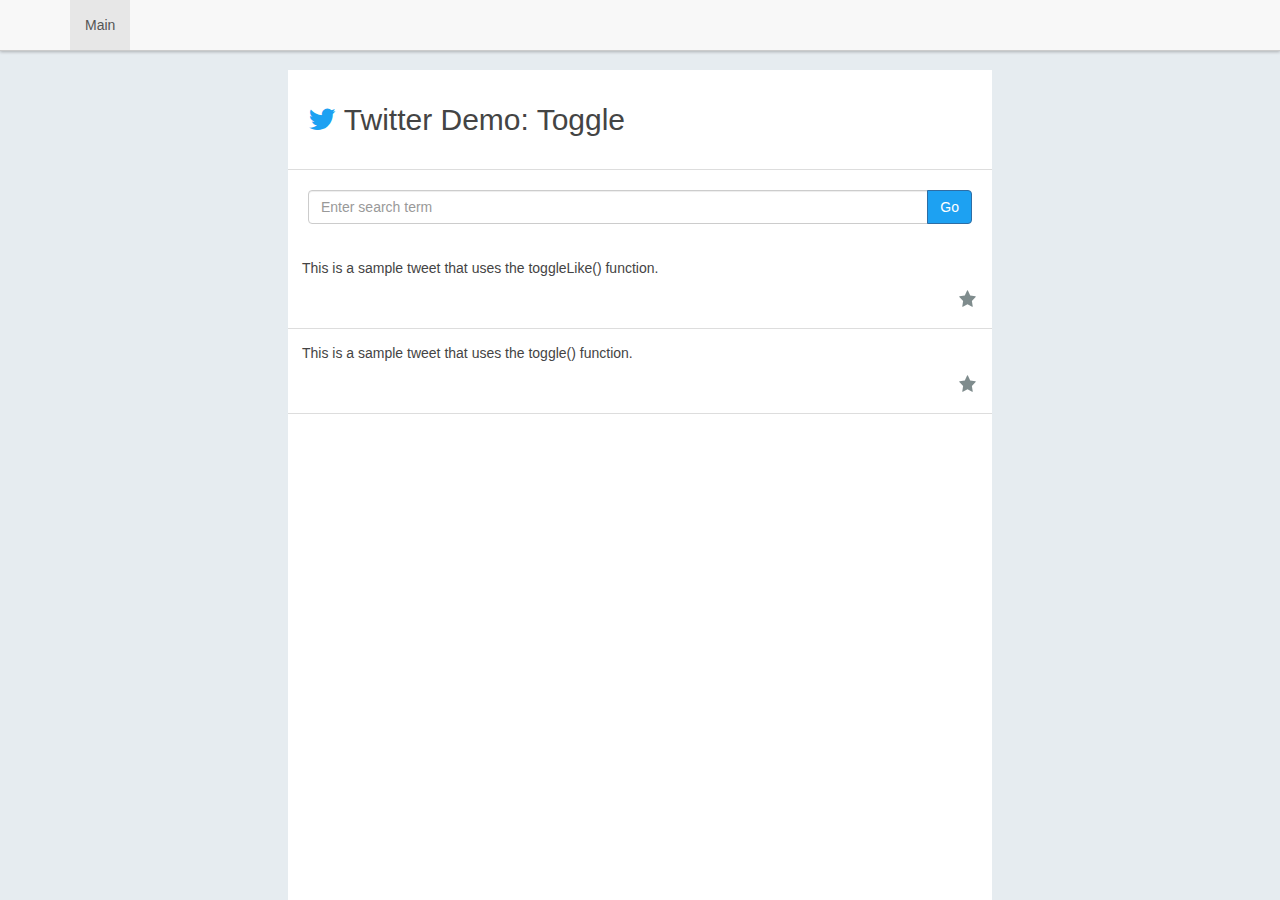
<file: hw06/index.html>
<!DOCTYPE html>
<html>
    <head>
        <meta charset="utf-8">
        <title>Twitter Tester</title><link href="https://maxcdn.bootstrapcdn.com/bootstrap/3.3.7/css/bootstrap.min.css" rel="stylesheet" />
        <link href="https://maxcdn.bootstrapcdn.com/font-awesome/4.7.0/css/font-awesome.min.css" rel="stylesheet" />
        <link href="css/style.css" rel="stylesheet" />
    </head>
    <body>
        <!-- Nav Bar -->
        <nav class="navbar navbar-default navbar-fixed-top">
            <div class="container">
                <ul class="nav navbar-nav navbar-left">
                    <li class="active"><a href="part1.html">Main</a></li>
                </ul>
            <div>
        </nav>

        <!-- Header -->
        <div class="container-main">
            <h1>
                <i class="fa fa-twitter"></i>
                Twitter Demo: <span id="language">Toggle</span>
            </h1>

            <!-- Form -->
            <div class="input-group">
                <input id="term" class="form-control" type="text" placeholder="Enter search term">
                <span class="input-group-btn">
                    <button id="go" class="btn btn-primary" onClick="getData()">Go</button>
                </span>
            </div>
            <!-- Results -->
            <main id="results" class="main">
              <div class="tweet">
                <p>This is a sample tweet that uses the toggleLike() function.</p>
                <div class="tweet-interactions">
                  <span class="like" id="like" onClick="toggleLike()">
                    <svg xmlns="http://www.w3.org/2000/svg" viewBox="0 0 48 48">
                      <path d="M24.91,5.93l5.28,11.24L42.08,19a1,1,0,0,1,.56,1.69L34,29.53,36,42a1,1,0,0,1-1.47,1L24,37.17,13.44,43A1,1,0,0,1,12,42l2-12.44L5.36,20.67A1,1,0,0,1,5.92,19l11.9-1.82L23.09,5.93A1,1,0,0,1,24.91,5.93Z" />
                    </svg>
                  </span>
                </div>
              </div>

              <div class="tweet">
                <p>This is a sample tweet that uses the toggle() function.</p>
                <div class="tweet-interactions">
                  <span class="like" id="likes" onClick="toggle()">
                    <svg xmlns="http://www.w3.org/2000/svg" viewBox="0 0 48 48">
                      <path d="M24.91,5.93l5.28,11.24L42.08,19a1,1,0,0,1,.56,1.69L34,29.53,36,42a1,1,0,0,1-1.47,1L24,37.17,13.44,43A1,1,0,0,1,12,42l2-12.44L5.36,20.67A1,1,0,0,1,5.92,19l11.9-1.82L23.09,5.93A1,1,0,0,1,24.91,5.93Z" />
                    </svg>
                  </span>
                </div>
              </div>
            </main>
        </div>
        <script src="scripts/toggle.js"></script>
    </body>
</html>
</file>
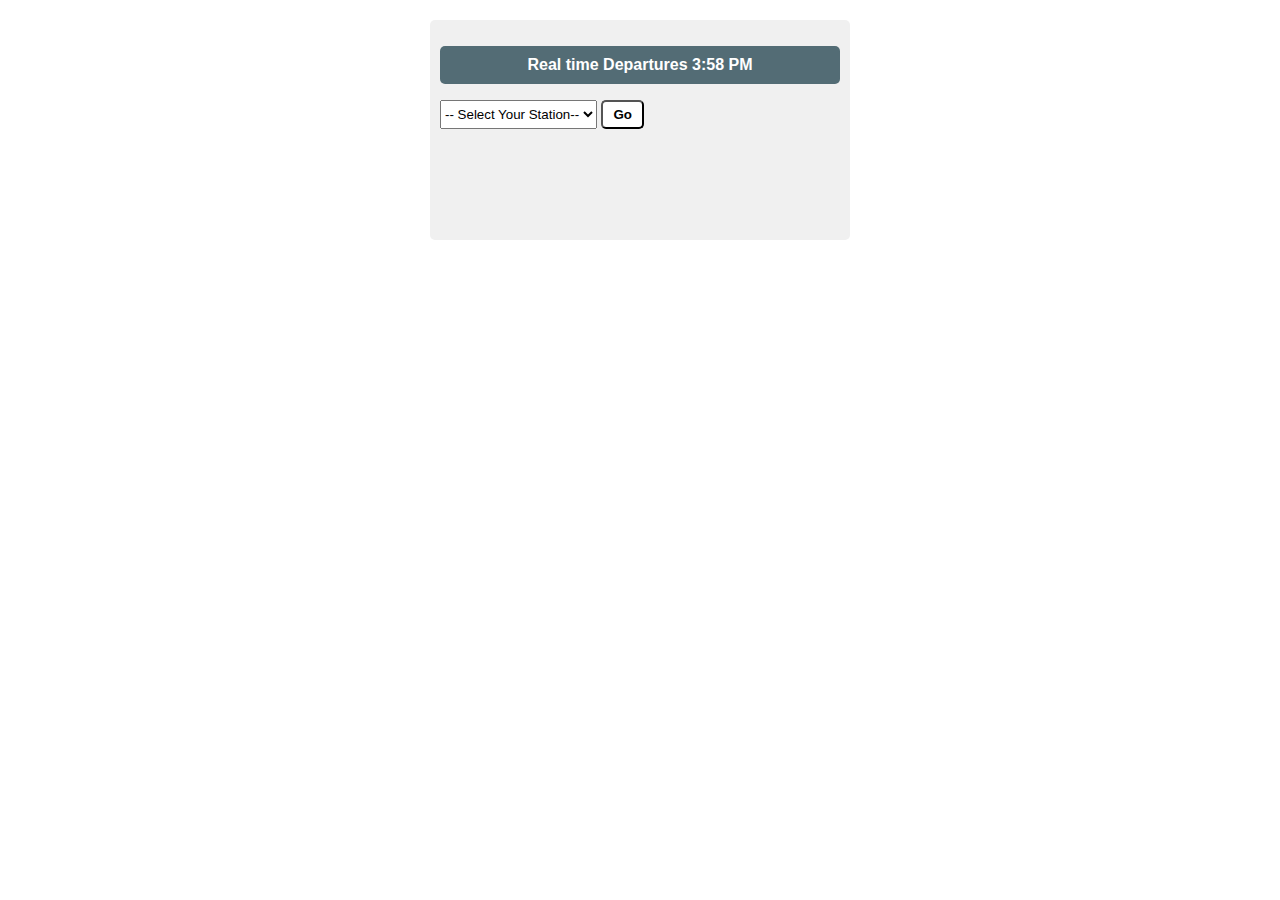
<file: hw10/index.html>
<!DOCTYPE html>
<html>
    <head>
        <meta charset="utf-8">
        <title>BART Time Table</title>
        <link rel="stylesheet" href="css/style.css">
    </head>
    <body>


      <div class="frame col-md-6 col-sm-12">

          <p id="datetime">
        Real time Departures
        </p>

        <p id="traincount">

        </p>
                <select id="station_list">
            <option value="">-- Select Your Station--</option>
        </select>
        <input id="go" type="submit" value="Go" onclick="getArrivalTimes(this)">

        <div id="results">
            <!-- JavaScript should populate your code here -->
        </div>
      </div>

        <script src="js/main.js"></script>
    </body>
</html>
</file>
<file: hw06/css/style.css>
document, body {
   font-family: Arial;
   color: #444;
   margin: 0px;
   background: #e6ecf0;
}
.navbar {
    box-shadow: 0 1px 3px 0 rgba(0,0,0,0.25);
    border-bottom: solid 1px rgba(100, 100, 100, 0.3);
}

h1 {
    margin: 0px;
    font-weight: 400;
    height: 100px;
    line-height: 100px;
    padding-left: 20px;
    font-size: 30px;
    border-bottom: solid 1px #DDD;
}
pre {
    margin-top: 20px;
    font-size: 12px;
}

.container-main {
    width: 55vw;
    min-height: calc(100vh - 70px);
    margin: auto;
    margin-top: 70px;
    display: block;
    background: #FFF;
}
.input-group {
    margin: 20px;
}
.fa-twitter {
    color: #1DA1F2;
}
.btn-primary {
    background: #1DA1F2;
}

.tweet {
    border-bottom: solid 1px #DDD;
    padding: 1em;
}
.tweet img {
    height: 200px;
}

.like {
  display: block;
  width: 1.5em;
  fill: #7f8c8d;
  -webkit-transition: -webkit-transform .1s ease-in-out;
  -moz-transition: -moz-transform .1s ease-in-out;
  -o-transition: -o-transform .1s ease-in-out;
  transition: transform .1s ease-in-out;
}

.active {
  fill: #f1c40f;
}

.tweet-interactions {
  display: flex;
  justify-content: flex-end;
}


.like:active {
  -webkit-transform: scale(2) rotateZ(720deg);
-moz-transform: scale(2) rotateZ(720deg);
-o-transform: scale(2) rotateZ(720deg);
transform: scale(2) rotateZ(720deg);
}


/*************************/
/* JSON Syntax Highlight */
/*************************/
pre {
    background-color: #FFF;
    border: 0px;
}
.string { color: #BD5667; }
.number { color: #383578; }
.boolean { color: #25A680; }
.null { color: #31484E; }
.key { color: #2B5173; }
</file>
<file: hw10/css/style.css>
body {
    background: white;
    font-family: 'Roboto', sans-serif;
    border-radius: 25px;
}

#datetime {
 background-color: #536C75;
 color: white;
 text-align: center;
 padding-top: 10px;
 padding-bottom: 10px;
 border-radius: 5px;
}

#go {
  border-radius: 5px;
  background-color: white;
  color: black;
  text-decoration: none;
  padding: 5px 10px;
  font-weight: bold;

}

.trainline {
  background-color: #D8D8D8;
  padding-top: 5px;
  padding-bottom: 5px;

}

#station_list {
  padding-top: 5px;
  padding-bottom: 5px;
}

span {
  margin: 5px;
  display: inline-block;
  vertical-align: middle;
}

p {
  font-weight: bold;
}

.train-square {
  width: 20px;
  height: 20px;
}

.frame {
  width: 400px;
  margin: 20px auto 0px auto;
  background: #FFF;
  padding: 10px;
  min-height: 200px;
  background: #F0F0F0;
  border-radius: 5px;
}
</file>
